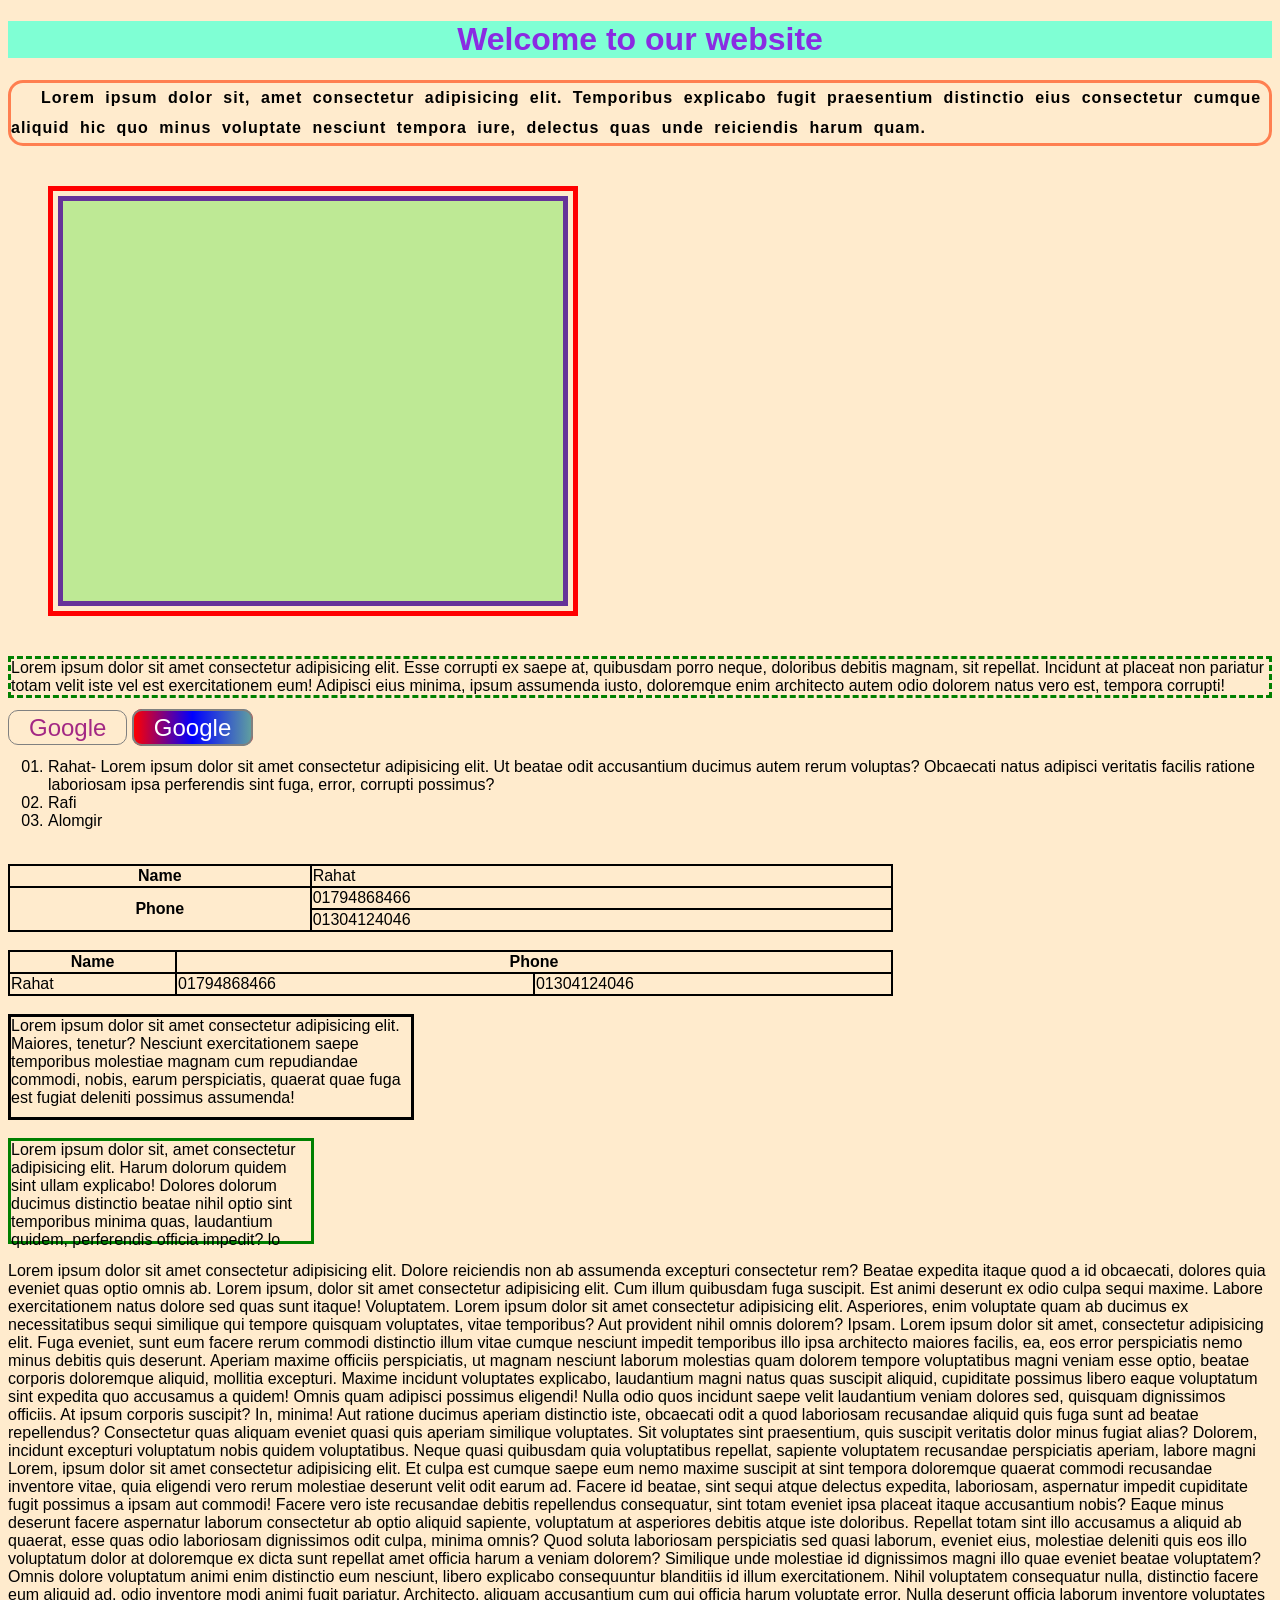
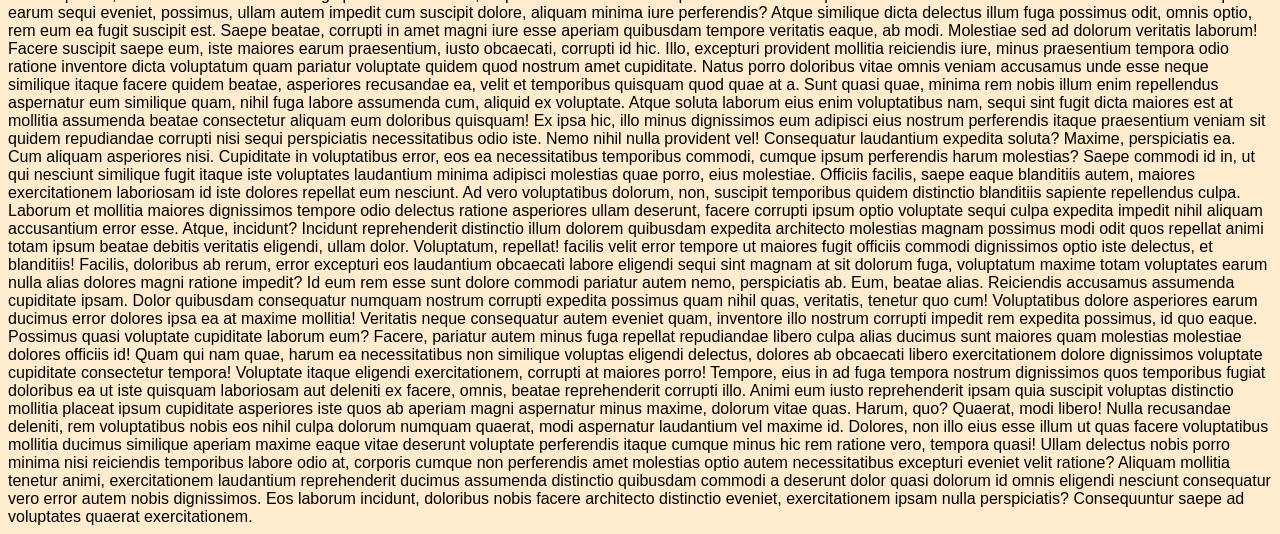
<file: CSS Practice.html>
<!DOCTYPE html>
<html lang="en">
<head>
    <meta charset="UTF-8">
    <meta http-equiv="X-UA-Compatible" content="IE=edge">
    <meta name="viewport" content="width=device-width, initial-scale=1.0">
    <title>CSS Practice</title>
    <link rel="stylesheet" href="style.css">
</head>
<body>
    <h1>
        Welcome to our website
    </h1>
    <p class="p1">
        Lorem ipsum dolor sit, amet consectetur adipisicing elit. Temporibus explicabo fugit praesentium distinctio eius consectetur cumque aliquid hic quo minus voluptate nesciunt tempora iure, delectus quas unde reiciendis harum quam.
    </p>
    <div class="hablu1">

    </div>
    <p id="p2">
        Lorem ipsum dolor sit amet consectetur adipisicing elit. Esse corrupti ex saepe at, quibusdam porro neque, doloribus debitis magnam, sit repellat. Incidunt at placeat non pariatur totam velit iste vel est exercitationem eum! Adipisci eius minima, ipsum assumenda iusto, doloremque enim architecto autem odio dolorem natus vero est, tempora corrupti!
    </p>
    <a href="www.google.com" target="_blank">Google</a>
    <a class="button2" href="www.google.com" target="_blank">Google</a>
    <br>
    <ul>
        <li>Rahat- Lorem ipsum dolor sit amet consectetur adipisicing elit. Ut beatae odit accusantium ducimus autem rerum voluptas? Obcaecati natus adipisci veritatis facilis ratione laboriosam ipsa perferendis sint fuga, error, corrupti possimus?</li>
        <li>Rafi</li>
        <li>Alomgir</li>
    </ul>
    <br>
    <table>
        <tr>
            <th>Name</th>
            <td>Rahat</td>
        </tr>
        <th rowspan="2">Phone</th>
            <td>01794868466</td>
        <tr>
            <td>01304124046</td>
        </tr>
    </table>
    <br>
    <table>
        <tr>
            <th>Name</th>
            <th colspan="2">Phone </th>
        </tr>
        <tr>
            <td>Rahat</td>
            <td>01794868466</td>
            <td>01304124046</td>
        </tr>
    </table>
    <br>
    <div class="px">
        Lorem ipsum dolor sit amet consectetur adipisicing elit. Maiores, tenetur? Nesciunt exercitationem saepe temporibus molestiae magnam cum repudiandae commodi, nobis, earum perspiciatis, quaerat quae fuga est fugiat deleniti possimus assumenda!
    </div>
    <br>
    <div class="py">
        Lorem ipsum dolor sit, amet consectetur adipisicing elit. Harum dolorum quidem sint ullam explicabo! Dolores dolorum ducimus distinctio beatae nihil optio sint temporibus minima quas, laudantium quidem, perferendis officia impedit? lo
    </div>
    <br>
    <div class="pz">
        Lorem ipsum dolor sit amet consectetur adipisicing elit. Dolore reiciendis non ab assumenda excepturi consectetur rem? Beatae expedita itaque quod a id obcaecati, dolores quia eveniet quas optio omnis ab. Lorem ipsum, dolor sit amet consectetur adipisicing elit. Cum illum quibusdam fuga suscipit. Est animi deserunt ex odio culpa sequi maxime. Labore exercitationem natus dolore sed quas sunt itaque! Voluptatem. Lorem ipsum dolor sit amet consectetur adipisicing elit. Asperiores, enim voluptate quam ab ducimus ex necessitatibus sequi similique qui tempore quisquam voluptates, vitae temporibus? Aut provident nihil omnis dolorem? Ipsam. Lorem ipsum dolor sit amet, consectetur adipisicing elit. Fuga eveniet, sunt eum facere rerum commodi distinctio illum vitae cumque nesciunt impedit temporibus illo ipsa architecto maiores facilis, ea, eos error perspiciatis nemo minus debitis quis deserunt. Aperiam maxime officiis perspiciatis, ut magnam nesciunt laborum molestias quam dolorem tempore voluptatibus magni veniam esse optio, beatae corporis doloremque aliquid, mollitia excepturi. Maxime incidunt voluptates explicabo, laudantium magni natus quas suscipit aliquid, cupiditate possimus libero eaque voluptatum sint expedita quo accusamus a quidem! Omnis quam adipisci possimus eligendi! Nulla odio quos incidunt saepe velit laudantium veniam dolores sed, quisquam dignissimos officiis. At ipsum corporis suscipit? In, minima! Aut ratione ducimus aperiam distinctio iste, obcaecati odit a quod laboriosam recusandae aliquid quis fuga sunt ad beatae repellendus? Consectetur quas aliquam eveniet quasi quis aperiam similique voluptates. Sit voluptates sint praesentium, quis suscipit veritatis dolor minus fugiat alias? Dolorem, incidunt excepturi voluptatum nobis quidem voluptatibus. Neque quasi quibusdam quia voluptatibus repellat, sapiente voluptatem recusandae perspiciatis aperiam, labore magni Lorem, ipsum dolor sit amet consectetur adipisicing elit. Et culpa est cumque saepe eum nemo maxime suscipit at sint tempora doloremque quaerat commodi recusandae inventore vitae, quia eligendi vero rerum molestiae deserunt velit odit earum ad. Facere id beatae, sint sequi atque delectus expedita, laboriosam, aspernatur impedit cupiditate fugit possimus a ipsam aut commodi! Facere vero iste recusandae debitis repellendus consequatur, sint totam eveniet ipsa placeat itaque accusantium nobis? Eaque minus deserunt facere aspernatur laborum consectetur ab optio aliquid sapiente, voluptatum at asperiores debitis atque iste doloribus. Repellat totam sint illo accusamus a aliquid ab quaerat, esse quas odio laboriosam dignissimos odit culpa, minima omnis? Quod soluta laboriosam perspiciatis sed quasi laborum, eveniet eius, molestiae deleniti quis eos illo voluptatum dolor at doloremque ex dicta sunt repellat amet officia harum a veniam dolorem? Similique unde molestiae id dignissimos magni illo quae eveniet beatae voluptatem? Omnis dolore voluptatum animi enim distinctio eum nesciunt, libero explicabo consequuntur blanditiis id illum exercitationem. Nihil voluptatem consequatur nulla, distinctio facere eum aliquid ad, odio inventore modi animi fugit pariatur. Architecto, aliquam accusantium cum qui officia harum voluptate error. Nulla deserunt officia laborum inventore voluptates earum sequi eveniet, possimus, ullam autem impedit cum suscipit dolore, aliquam minima iure perferendis? Atque similique dicta delectus illum fuga possimus odit, omnis optio, rem eum ea fugit suscipit est. Saepe beatae, corrupti in amet magni iure esse aperiam quibusdam tempore veritatis eaque, ab modi. Molestiae sed ad dolorum veritatis laborum! Facere suscipit saepe eum, iste maiores earum praesentium, iusto obcaecati, corrupti id hic. Illo, excepturi provident mollitia reiciendis iure, minus praesentium tempora odio ratione inventore dicta voluptatum quam pariatur voluptate quidem quod nostrum amet cupiditate. Natus porro doloribus vitae omnis veniam accusamus unde esse neque similique itaque facere quidem beatae, asperiores recusandae ea, velit et temporibus quisquam quod quae at a. Sunt quasi quae, minima rem nobis illum enim repellendus aspernatur eum similique quam, nihil fuga labore assumenda cum, aliquid ex voluptate. Atque soluta laborum eius enim voluptatibus nam, sequi sint fugit dicta maiores est at mollitia assumenda beatae consectetur aliquam eum doloribus quisquam! Ex ipsa hic, illo minus dignissimos eum adipisci eius nostrum perferendis itaque praesentium veniam sit quidem repudiandae corrupti nisi sequi perspiciatis necessitatibus odio iste. Nemo nihil nulla provident vel! Consequatur laudantium expedita soluta? Maxime, perspiciatis ea. Cum aliquam asperiores nisi. Cupiditate in voluptatibus error, eos ea necessitatibus temporibus commodi, cumque ipsum perferendis harum molestias? Saepe commodi id in, ut qui nesciunt similique fugit itaque iste voluptates laudantium minima adipisci molestias quae porro, eius molestiae. Officiis facilis, saepe eaque blanditiis autem, maiores exercitationem laboriosam id iste dolores repellat eum nesciunt. Ad vero voluptatibus dolorum, non, suscipit temporibus quidem distinctio blanditiis sapiente repellendus culpa. Laborum et mollitia maiores dignissimos tempore odio delectus ratione asperiores ullam deserunt, facere corrupti ipsum optio voluptate sequi culpa expedita impedit nihil aliquam accusantium error esse. Atque, incidunt? Incidunt reprehenderit distinctio illum dolorem quibusdam expedita architecto molestias magnam possimus modi odit quos repellat animi totam ipsum beatae debitis veritatis eligendi, ullam dolor. Voluptatum, repellat! facilis velit error tempore ut maiores fugit officiis commodi dignissimos optio iste delectus, et blanditiis! Facilis, doloribus ab rerum, error excepturi eos laudantium obcaecati labore eligendi sequi sint magnam at sit dolorum fuga, voluptatum maxime totam voluptates earum nulla alias dolores magni ratione impedit? Id eum rem esse sunt dolore commodi pariatur autem nemo, perspiciatis ab. Eum, beatae alias. Reiciendis accusamus assumenda cupiditate ipsam. Dolor quibusdam consequatur numquam nostrum corrupti expedita possimus quam nihil quas, veritatis, tenetur quo cum! Voluptatibus dolore asperiores earum ducimus error dolores ipsa ea at maxime mollitia! Veritatis neque consequatur autem eveniet quam, inventore illo nostrum corrupti impedit rem expedita possimus, id quo eaque. Possimus quasi voluptate cupiditate laborum eum? Facere, pariatur autem minus fuga repellat repudiandae libero culpa alias ducimus sunt maiores quam molestias molestiae dolores officiis id! Quam qui nam quae, harum ea necessitatibus non similique voluptas eligendi delectus, dolores ab obcaecati libero exercitationem dolore dignissimos voluptate cupiditate consectetur tempora! Voluptate itaque eligendi exercitationem, corrupti at maiores porro! Tempore, eius in ad fuga tempora nostrum dignissimos quos temporibus fugiat doloribus ea ut iste quisquam laboriosam aut deleniti ex facere, omnis, beatae reprehenderit corrupti illo. Animi eum iusto reprehenderit ipsam quia suscipit voluptas distinctio mollitia placeat ipsum cupiditate asperiores iste quos ab aperiam magni aspernatur minus maxime, dolorum vitae quas. Harum, quo? Quaerat, modi libero! Nulla recusandae deleniti, rem voluptatibus nobis eos nihil culpa dolorum numquam quaerat, modi aspernatur laudantium vel maxime id. Dolores, non illo eius esse illum ut quas facere voluptatibus mollitia ducimus similique aperiam maxime eaque vitae deserunt voluptate perferendis itaque cumque minus hic rem ratione vero, tempora quasi! Ullam delectus nobis porro minima nisi reiciendis temporibus labore odio at, corporis cumque non perferendis amet molestias optio autem necessitatibus excepturi eveniet velit ratione? Aliquam mollitia tenetur animi, exercitationem laudantium reprehenderit ducimus assumenda distinctio quibusdam commodi a deserunt dolor quasi dolorum id omnis eligendi nesciunt consequatur vero error autem nobis dignissimos. Eos laborum incidunt, doloribus nobis facere architecto distinctio eveniet, exercitationem ipsam nulla perspiciatis? Consequuntur saepe ad voluptates quaerat exercitationem.
    </div>


</body>
</html>
</file>
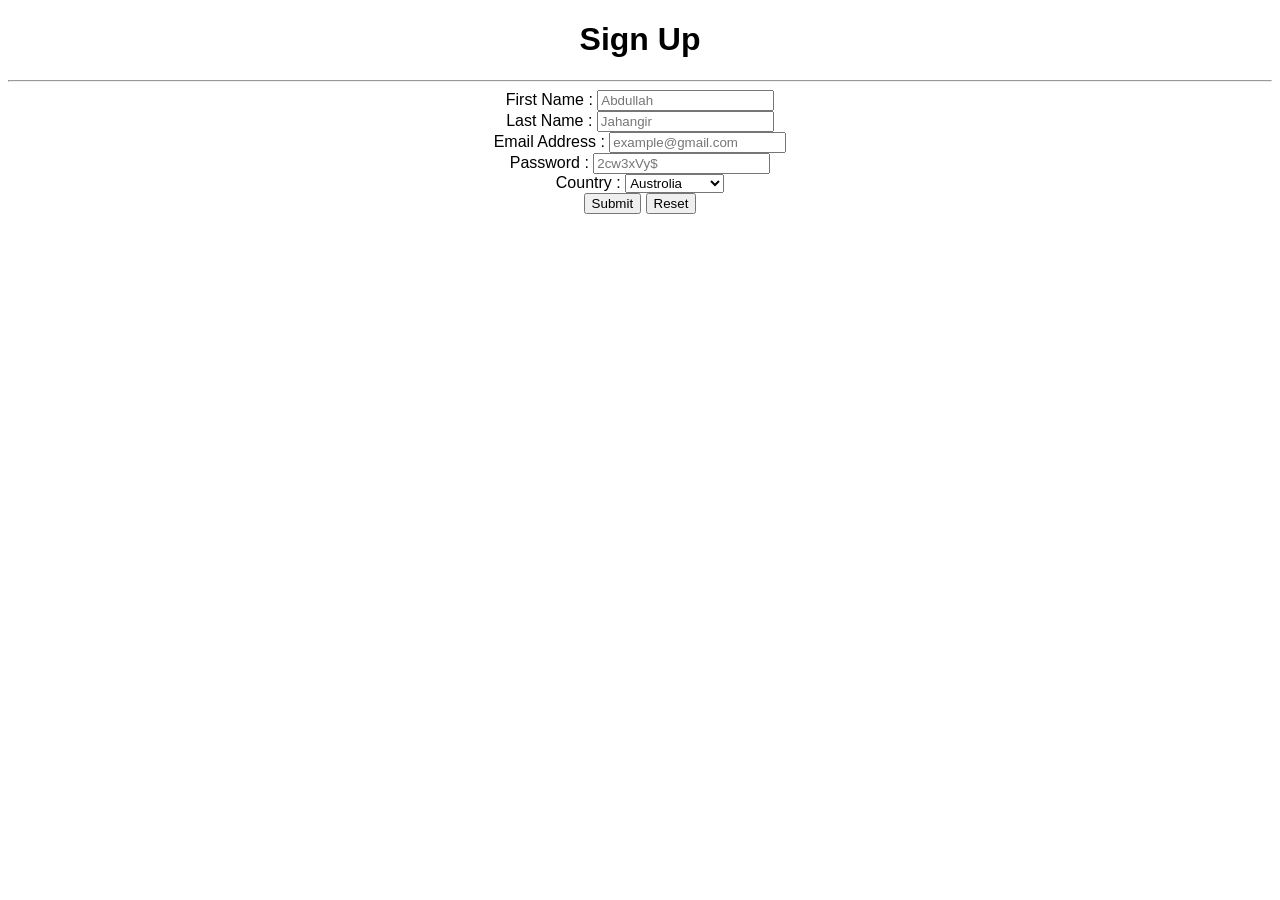
<file: Sign Up form.html>
<!DOCTYPE html>
<html lang="en">
<head>
    <meta charset="UTF-8">
    <meta http-equiv="X-UA-Compatible" content="IE=edge">
    <meta name="viewport" content="width=device-width, initial-scale=1.0">
    <title>Sign Up</title>
</head>
<body>
    <form action="#" method="get" style="text-align: center; font-family: 'Segoe UI', Tahoma, Geneva, Verdana, sans-serif; text-decoration: solid;">
        <h1 style="text-align: center; font-family: 'Segoe UI', Tahoma, Geneva, Verdana, sans-serif;">
            Sign Up
        </h1>
        <hr>
        <label for="name1"> 
            First Name :
        </label>
        <input type="text;" name="First_Name" id="name1" placeholder="Abdullah">
        <br>
        <label for="name2"> 
            Last Name :
        </label>
        <input type="text;" name="Last_Name" id="name2" placeholder="Jahangir">
        <br>
        <label for="email"> 
            Email Address :
        </label>
        <input type="email" name="Email" id="email" placeholder="example@gmail.com" required>
        <br>
        <label for="pass1"> 
            Password :
        </label>
        <input type="password" name="Password" id="pass1" placeholder="2cw3xVy$" required>
        <br>
        <label for="ctry"> Country : </label>
        <select name="Country" id="ctry">
            <option value="Australia"> Austrolia </option>
            <option value="Bangladesh"> Bangladesh </option>
            <option value="India"> India </option>
            <option value="Pakistan"> Pakistan </option>
            <option value="Afganistan"> Afganistan </option>
            <option value="Iraq"> Iraq </option>
            <option value="Iran"> Iran </option>
            <option value="Saudi Arabia"> Saudi Arabia </option>
            <option value="UAE"> UAE </option>
            <option value="Bahrain"> Bahrain </option>
            <option value="Oman"> Oman </option>
            <option value="Qatar"> Qatar </option>
            <option value="Kuet"> Kuet </option>
            <option value="Etheophia"> Etheophia </option>
            <option value="Egypt"> Egypt </option>
            <option value="Lebanon"> Lebanon </option>
            <option value="Libia"> Libia </option>
        </select>
        <br>
        <input type="submit" value="Submit">
        <input type="reset" value="Reset">
    
    </form> 
</body>
</html>
</file>
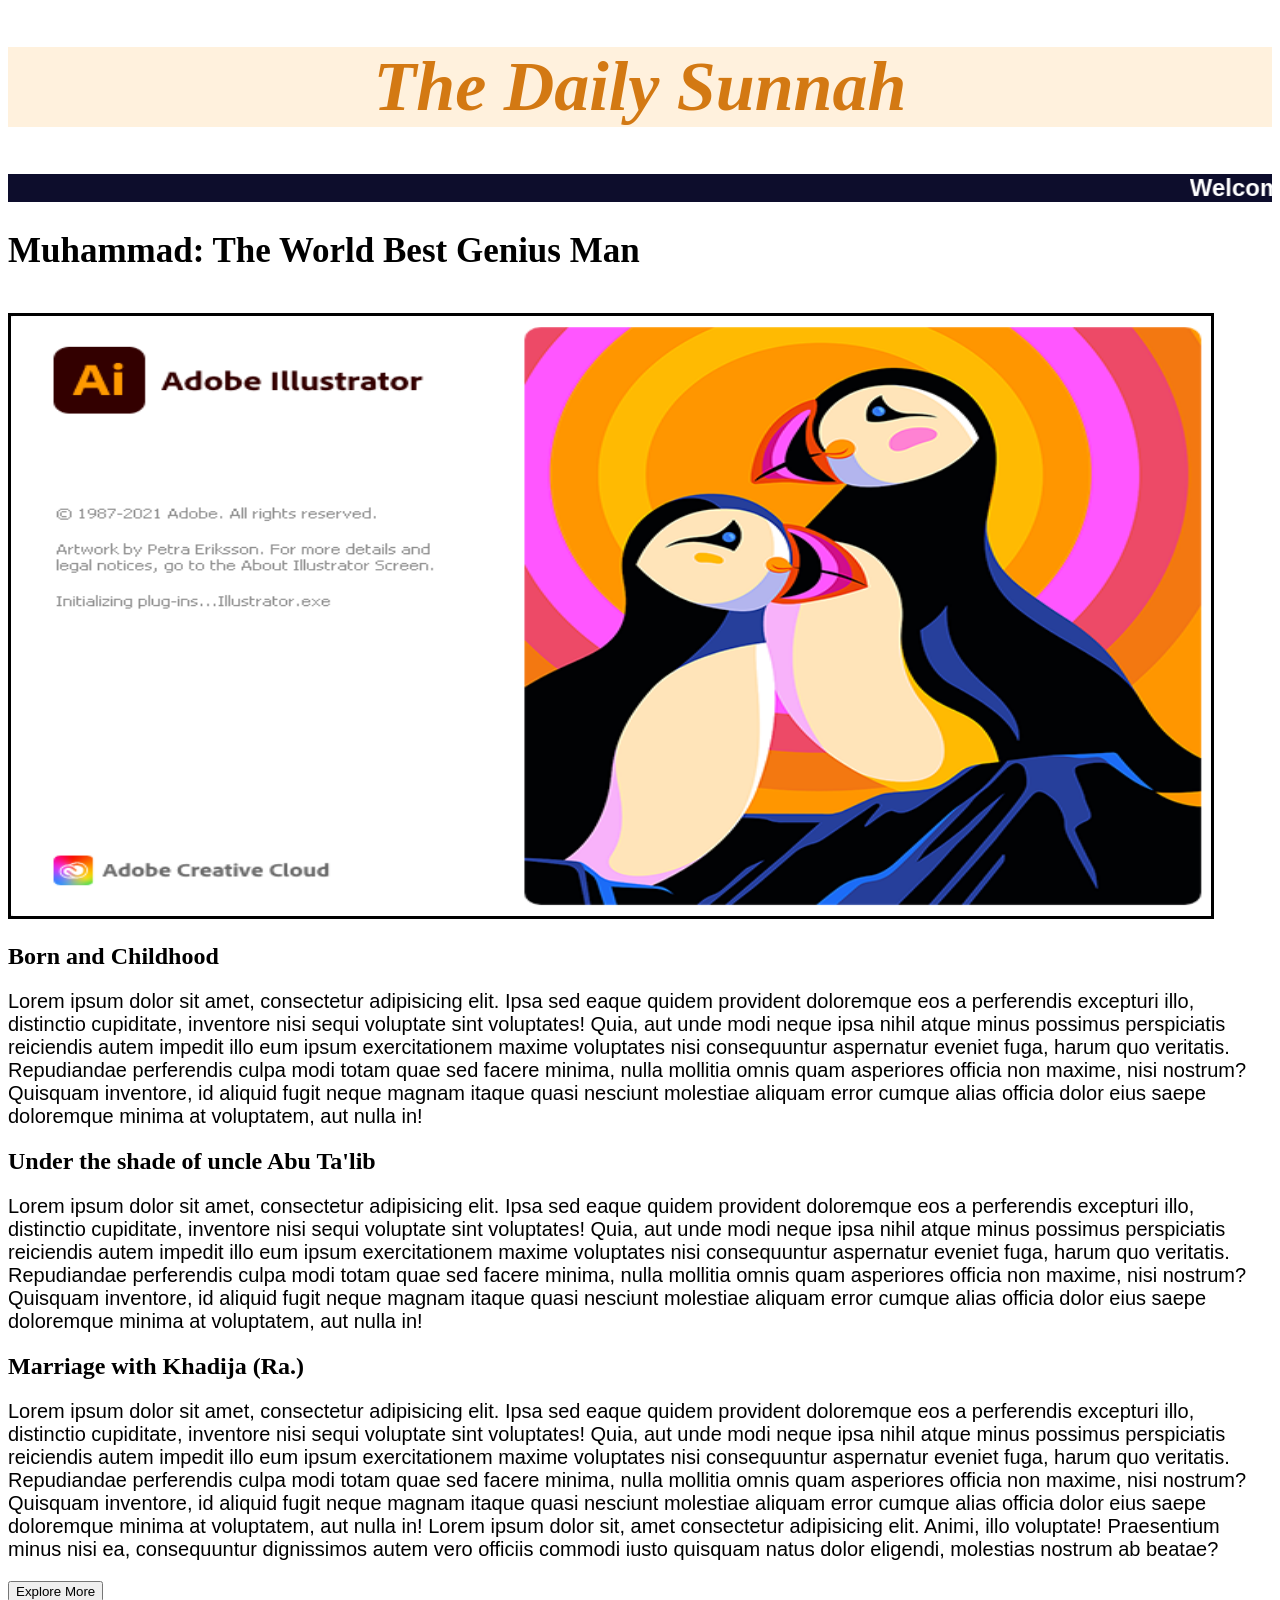
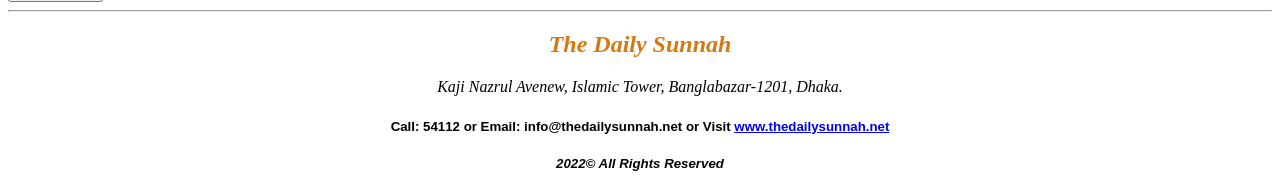
<file: The Sunnah.html>
<!DOCTYPE html>
<html lang="en">
    <head>
        <meta charset="UTF-8">
        <meta http-equiv="X-UA-Compatible" content="IE=edge">
        <meta name="viewport" content="width=device-width, initial-scale=1.0">
        <title>Muhammad: The World Best Genius Man</title>
    </head>
    <body>
        <h1 style="font-size: 70px; color: rgb(211, 121, 19); background-color: #fff1dd; text-align: center; text-shadow: 2px;"> 
            <strong> <em>The Daily Sunnah</em> </strong>
        </h1>
        <h2>
            <marquee style="font-family: 'Trebuchet MS', 'Lucida Sans Unicode', 'Lucida Grande', 'Lucida Sans', Arial, sans-serif; color: #ffffff; background-color: #0d0d2c;">Welcome To The Daily Sunnah</marquee>
        </h2>
        <h1 style="font-family: Trebuchet MS; font-size: 35px;">
            Muhammad: The World Best Genius Man
        </h1>
        <br>
        <img src="img/illustrator.png" alt="Adobe Illustrator" height="600px" width="1200px" border="3px">      
        <h2 style="font-family: Trebuchet MS;">
            Born and Childhood
        </h2>
        <p style="font-size: 20px; font-family: 'Segoe UI', Tahoma, Geneva, Verdana, sans-serif;">
            Lorem ipsum dolor sit amet, consectetur adipisicing elit. Ipsa sed eaque quidem provident doloremque eos a perferendis excepturi illo, distinctio cupiditate, inventore nisi sequi voluptate sint voluptates! Quia, aut unde modi neque ipsa nihil atque minus possimus perspiciatis reiciendis autem impedit illo eum ipsum exercitationem maxime voluptates nisi consequuntur aspernatur eveniet fuga, harum quo veritatis. Repudiandae perferendis culpa modi totam quae sed facere minima, nulla mollitia omnis quam asperiores officia non maxime, nisi nostrum? Quisquam inventore, id aliquid fugit neque magnam itaque quasi nesciunt molestiae aliquam error cumque alias officia dolor eius saepe doloremque minima at voluptatem, aut nulla in!
        </p>
        <h2 style="font-family: Trebuchet MS;">
            Under the shade of uncle Abu Ta'lib
        </h2>
        <p style="font-size: 20px; font-family: 'Segoe UI', Tahoma, Geneva, Verdana, sans-serif;">
            Lorem ipsum dolor sit amet, consectetur adipisicing elit. Ipsa sed eaque quidem provident doloremque eos a perferendis excepturi illo, distinctio cupiditate, inventore nisi sequi voluptate sint voluptates! Quia, aut unde modi neque ipsa nihil atque minus possimus perspiciatis reiciendis autem impedit illo eum ipsum exercitationem maxime voluptates nisi consequuntur aspernatur eveniet fuga, harum quo veritatis. Repudiandae perferendis culpa modi totam quae sed facere minima, nulla mollitia omnis quam asperiores officia non maxime, nisi nostrum? Quisquam inventore, id aliquid fugit neque magnam itaque quasi nesciunt molestiae aliquam error cumque alias officia dolor eius saepe doloremque minima at voluptatem, aut nulla in!
        </p>
        <h2 style="font-family: Trebuchet MS;">
            Marriage with Khadija (Ra.)
        </h2>
        <p style="font-size: 20px; font-family: 'Segoe UI', Tahoma, Geneva, Verdana, sans-serif;">
            Lorem ipsum dolor sit amet, consectetur adipisicing elit. Ipsa sed eaque quidem provident doloremque eos a perferendis excepturi illo, distinctio cupiditate, inventore nisi sequi voluptate sint voluptates! Quia, aut unde modi neque ipsa nihil atque minus possimus perspiciatis reiciendis autem impedit illo eum ipsum exercitationem maxime voluptates nisi consequuntur aspernatur eveniet fuga, harum quo veritatis. Repudiandae perferendis culpa modi totam quae sed facere minima, nulla mollitia omnis quam asperiores officia non maxime, nisi nostrum? Quisquam inventore, id aliquid fugit neque magnam itaque quasi nesciunt molestiae aliquam error cumque alias officia dolor eius saepe doloremque minima at voluptatem, aut nulla in! Lorem ipsum dolor sit, amet consectetur adipisicing elit. Animi, illo voluptate! Praesentium minus nisi ea, consequuntur dignissimos autem vero officiis commodi iusto quisquam natus dolor eligendi, molestias nostrum ab beatae?
        </p>
        <a href="https://google.com" target="_blank">
            <input type="button" value="Explore More" style="align-items: center;">
        </a>
        <br>

    </body>
    <footer>
        <hr>
        <h2 style=" color: rgb(211, 121, 19); background-color: #fff1dd00; text-align: center; text-shadow: 2px;"> 
            <strong> <em>The Daily Sunnah</em> </strong>
        </h2>
        <p>
            <address style="text-align: center;">
            Kaji Nazrul Avenew, Islamic Tower,
            Banglabazar-1201, Dhaka. 
            </address>
        </p>
        <h5 style="text-align: center; font-family: Arial, Helvetica, sans-serif;">
            Call: 54112 or Email: info@thedailysunnah.net or Visit
            <a href="https://www.thedailysunnah.net" target="_blank" style="text-align: center;">
                www.thedailysunnah.net
            </a>
        </h5>
        
        <h5 style="font-family: 'Gill Sans', 'Gill Sans MT', Calibri, 'Trebuchet MS', sans-serif; color: rgb(5, 5, 5); background-color: #fff1dd00; text-align: center; text-shadow: 2px;"> 
            <strong> <em> 2022© All Rights Reserved</em> </strong>
        </h5>
    </footer>
</html>
</file>
<file: style.css>
h1{
    color: blueviolet;
    background-color: aquamarine;
    text-align: center;
}
body{
    background-color: blanchedalmond;
    background-repeat: no-repeat;
    font-family: 'Trebuchet MS', 'Lucida Sans Unicode', 'Lucida Grande', 'Lucida Sans', Arial, sans-serif;
}
p{
    color: black;
}
.p1{
    border: 3px coral solid;
    border-radius: 15px;
    text-transform: initial;
    text-indent: 30px;
    word-spacing: 5px;
    letter-spacing: 1px;
    font-family: Arial, Helvetica, sans-serif;
    line-height: 30px;
    font-weight: 600;
}
#p2{
    border: 3px green dashed;
    color: black;
}
.hablu1{
    width: 500px;
    height: 400px;
    background-color: rgb(190, 233, 149);
    border: 5px solid rebeccapurple;
    margin: 50px 50px 50px 50px ;
    outline: 5px red solid;
    outline-offset: 5px;
}
a{
    font-size: x-large;
    font-weight: 50;
    text-decoration: none;
    color: #a32884;
    background-color: #2dac8200;
    border: 1px solid gray;
    padding: 3px 20px;
    border-radius: 10px;
}
a:hover{
    color: #ffffff;
    background-color: #2a8fbe;
}
a:active{
    color: gray;
    background-color: white;
}

.button2{
    font-size: x-large;
    text-decoration: solid;
    color: #ffffff;
    /* background-color: #2abe8d; */
    background-image: linear-gradient( to right,Red, blue, cadetblue);
    border: 2px solid gray;
    padding: 3px 20px;
    border-radius: 10px;
}
.button2:hover{
    color: black;
    background-color: rgb(116, 39, 39);
}
.button2:visited{
    color: rgba(0, 0, 0, 0);
}
.button2:active{
    color: gray;
}
ul{
    list-style: decimal-leading-zero outside;
}
table,th,td{
    border: 2px black solid;
    border-collapse: collapse;
}
table{
    width: 70%;
}
.px{
    border: 3px solid;
    width: 400px;
    height: 100px;
}
.py{
    border: 3px solid green;
    max-width: 300px;
    max-height: 100px;
}
.pz{
    background: url(img/desert.png) no-repeat;
    background-size: cover;
    background-attachment: fixed;
}
</file>
